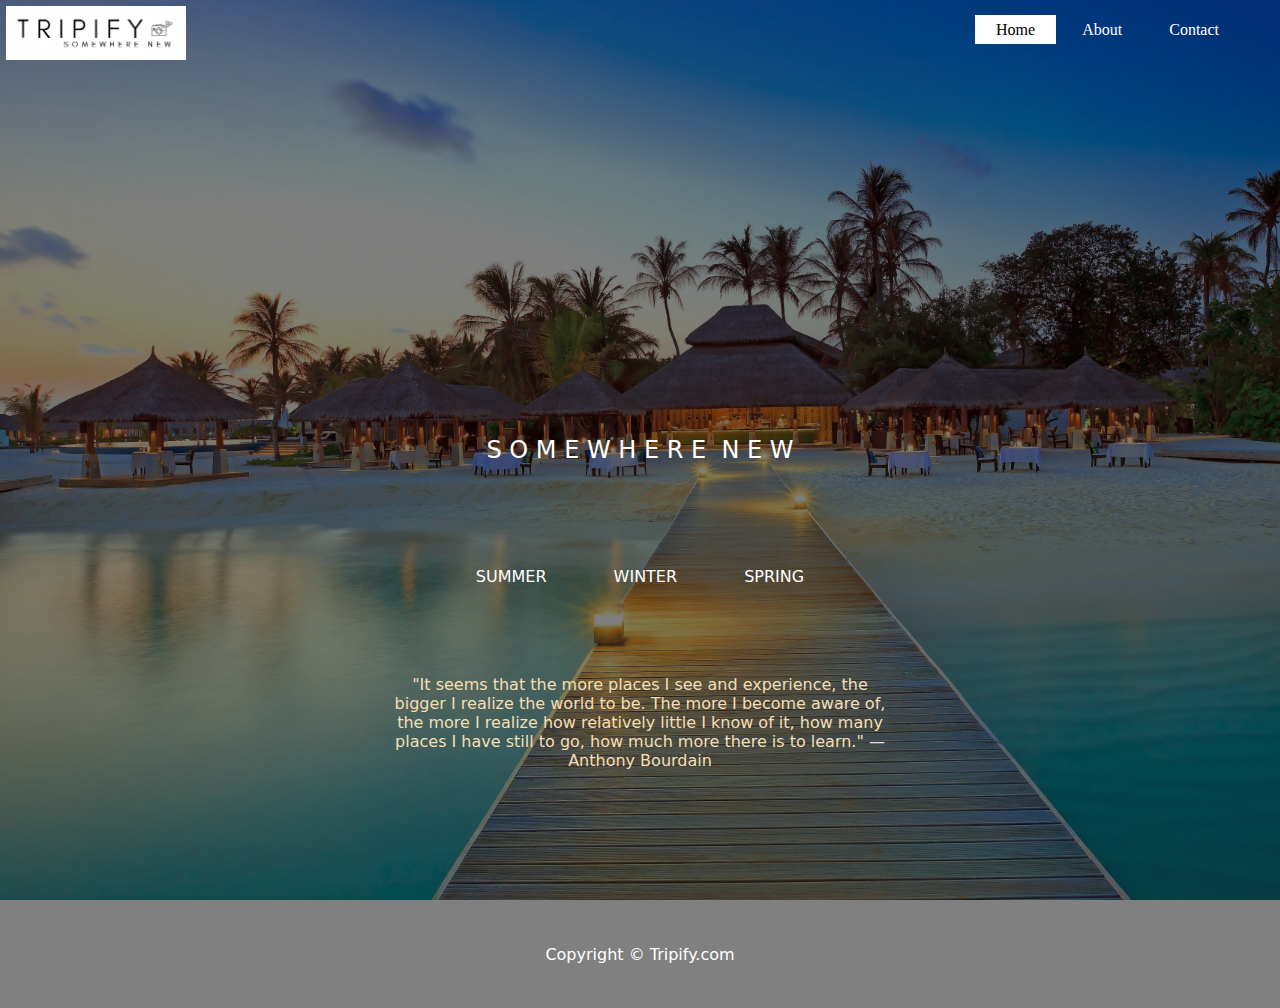
<file: index.html>
<!DOCTYPE html>
<html lang="en">

<head>
    <meta charset="UTF-8">
    <meta http-equiv="X-UA-Compatible" content="IE=edge">
    <meta name="viewport" content="width=device-width, initial-scale=1.0">
    <link rel="stylesheet" href="css/home.css">
    <link rel="stylesheet" href="css/utile.css">
    <title>Tripify</title>

</head>

<body>
    <header>
        <div class="main">
            <ul>
                <li><a class="active" href="index.html">Home</a></li>
                <li><a href="about.html">About</a></li>
                <li><a href="contact.html">Contact</a></li>
            </ul>
        </div>
        <div class="">
            <img class="logo" src="img/logo.png" alt="Logo">
        </div>
    </header>
    <main>
        <div class="container">

            <div class="title">
                <pre>S O M E W H E R E  N E W</pre>
            </div>
            <div class="season">
                <a href="summer.html" class="btn">SUMMER</a>
                <a href="winter.html" class="btn">WINTER</a>
                <a href="spring.html" class="btn">SPRING</a>
            </div>
        </div>
        <div class="quote">
            <p>"It seems that the more places I see and experience, the bigger I realize the world to be. The more I become aware of, the more I realize how relatively little I know of it, how many places I have still to go, how much more there is to learn." — Anthony Bourdain</p>
        </div>

    </main>
    <footer class="flex-all-center">
        <p>Copyright &copy; Tripify.com</p>
    </footer>
</body>

</html>
</file>
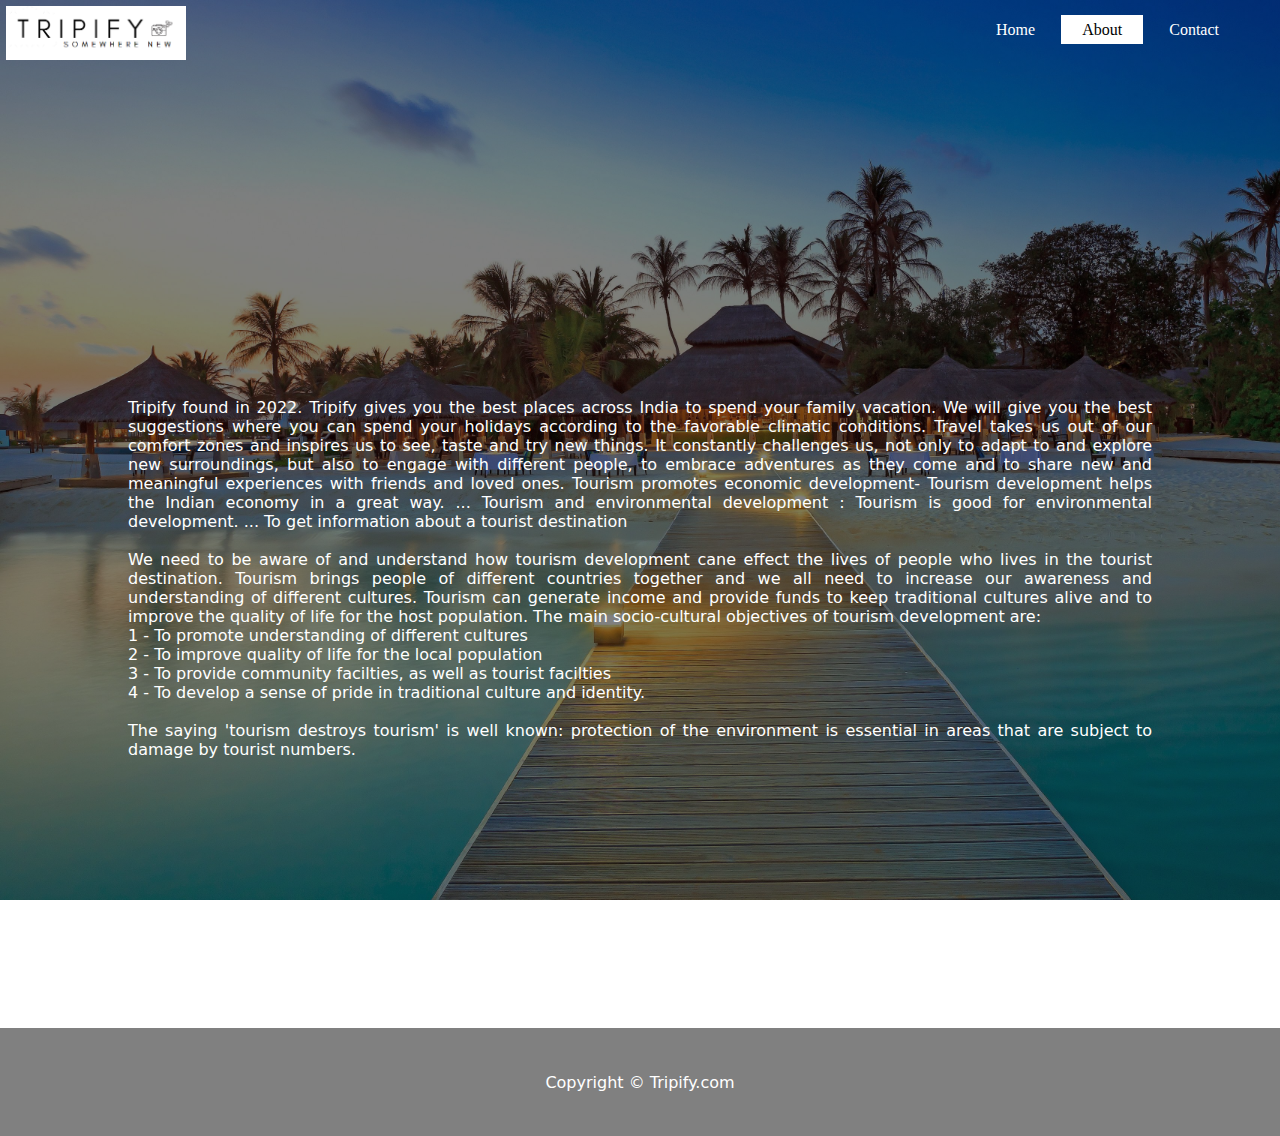
<file: about.html>
<!DOCTYPE html>
<html lang="en">

<head>
    <meta charset="UTF-8">
    <meta http-equiv="X-UA-Compatible" content="IE=edge">
    <meta name="viewport" content="width=device-width, initial-scale=1.0">
    <link rel="stylesheet" href="css/home.css">
    <link rel="stylesheet" href="css/utile.css">
    <link rel="stylesheet" href="css/about.css">
    <title>Tripify</title>

</head>

<body>
    <header>
        <div class="main">
            <ul>
                <li><a href="index.html">Home</a></li>
                <li><a class="active" href="about.html">About</a></li>
                <li><a href="contact.html">Contact</a></li>
            </ul>
        </div>
        <div class="">
            <img class="logo" src="img/logo.png" alt="Logo">
        
    </header>
    <main>
        
     
        <div class = "text">
        Tripify found in 2022.
        Tripify gives you the best places across India to spend your family vacation.
        We will give you the best suggestions where you can spend your holidays according to the
        favorable climatic conditions. Travel takes us out of our comfort zones and inspires us to see, taste and try new things. It constantly challenges us, not only to adapt to and explore new surroundings, but also to engage with different people, to embrace adventures as they come and to share new and meaningful experiences with friends and loved ones.
        Tourism promotes economic development- Tourism development helps the Indian economy in a great way. ...
        Tourism and environmental development : Tourism is good for environmental development. ...
        To get information about a tourist destination
        <br><br>

        We need to be aware of and understand how tourism development cane effect the lives of people who lives in the tourist destination. Tourism brings people of different countries together and we all need to increase our awareness and understanding of different cultures. Tourism can generate income and provide funds to keep traditional cultures alive and to improve the quality of life for the host population. The main socio-cultural objectives of tourism development are:
        <br>
        1 - To promote understanding of different cultures<br>
        2 - To improve quality of life for the local  population<br>
        3 - To provide community facilties, as well as tourist facilties<br>    
        4 - To develop a sense of pride in traditional culture and identity.<br><br>

        The saying 'tourism destroys tourism' is well known: protection of the environment is essential in areas that are subject to damage by tourist numbers.

        </div>




    </main>
    <footer class="flex-all-center">
        <p>Copyright &copy; Tripify.com</p>
    </footer>
</body>

</html>
</file>
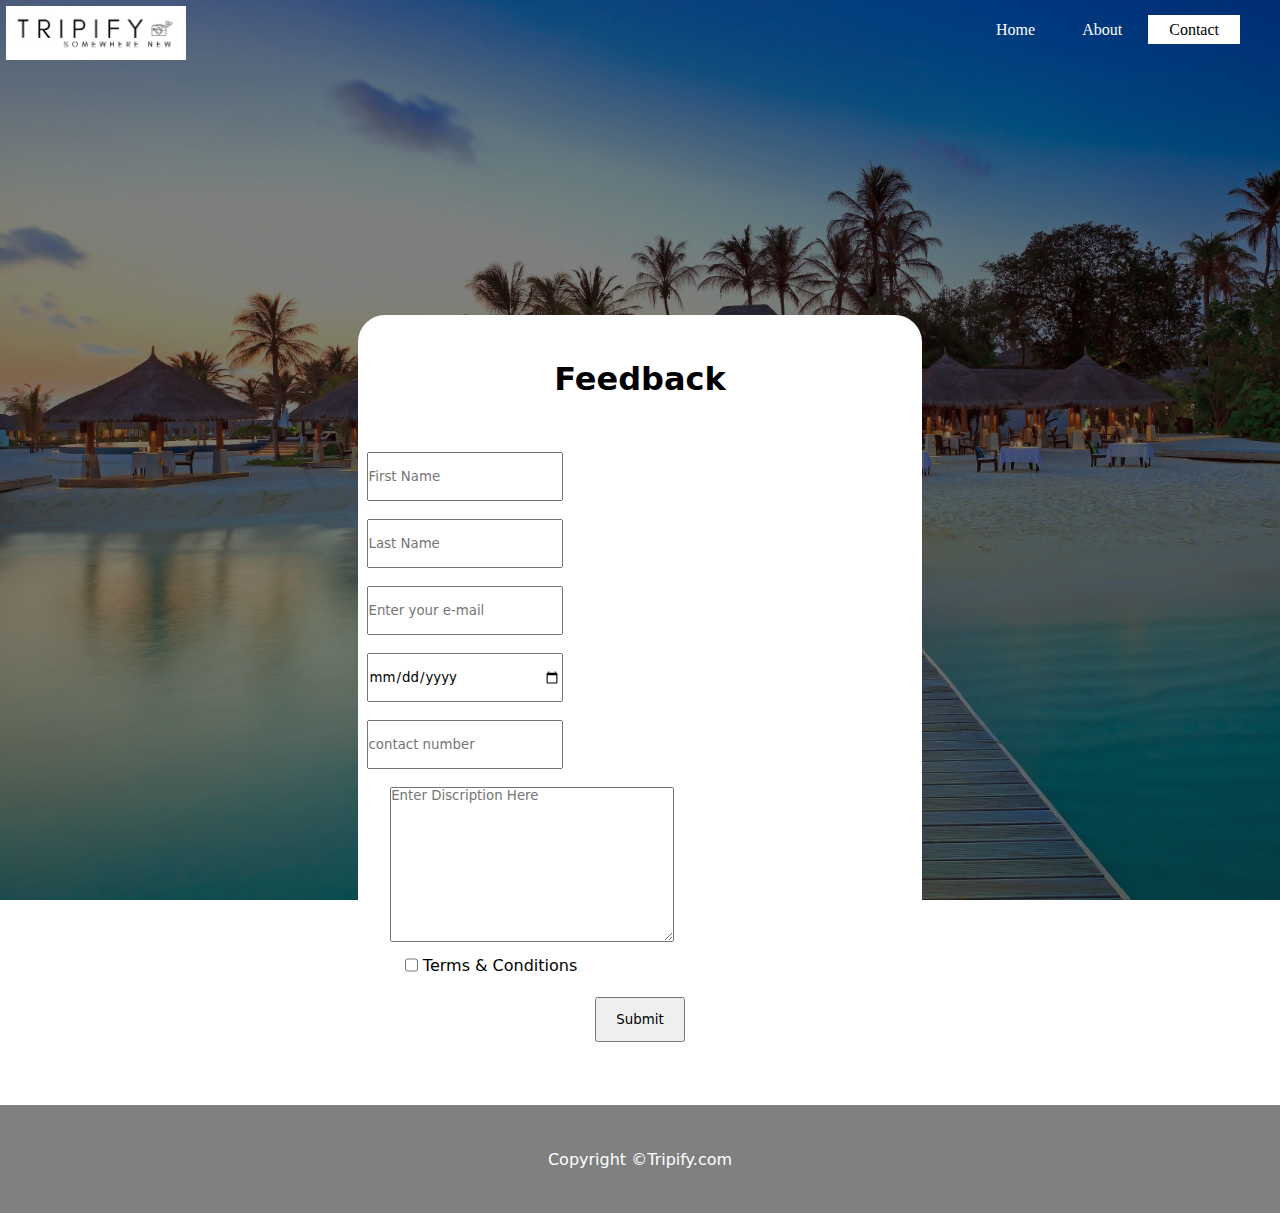
<file: contact.html>
<!DOCTYPE html>
<html lang="en">

<head>
    <meta charset="UTF-8">
    <meta http-equiv="X-UA-Compatible" content="IE=edge">
    <meta name="viewport" content="width=device-width, initial-scale=1.0">
    <link rel="stylesheet" href="css/home.css">
    <link rel="stylesheet" href="css/utile.css">
    <link rel="stylesheet" href="css/contact.css">
    <title>Tripify</title>

</head>

<body>
    <header>
        <div class="main">
            <ul>
                <li><a href="index.html">Home</a></li>
                <li><a href="about.html">About</a></li>
                <li><a class="active" href="contact.html">Contact</a></li>
            </ul>
        </div>
        <div class="">
            <img class="logo" src="img/logo.png" alt="Logo">
        </div>
    </header>
    <main>
        <div class="form">
            <form action="">
                <h1>Feedback</h1>
                <input class = "name m" type="text" placeholder = "First Name">
                <input class = "name m" type="text" placeholder = "Last Name">
                <input class = "mail m" type = "email" placeholder = "Enter your e-mail">
                <input class="date m" type="date" name="" id="" placeholder="DOB">
                <input class = "contact m" type = "tel" placeholder="contact number">
                <textarea class="feedback mf" name="" id="" cols="30" rows="10" placeholder="Enter Discription Here"></textarea>
                <div class="terms">
                    <input type="checkbox" name="terms" id="">
                    <p>Terms & Conditions</p>
                </div>
                <button class="submit">Submit</button>
            </form>
        </div>
        
    </main>
    <footer class="flex-all-center">
        <p>Copyright &copy;Tripify.com</p>
    </footer>
</body>

</html>
</file>
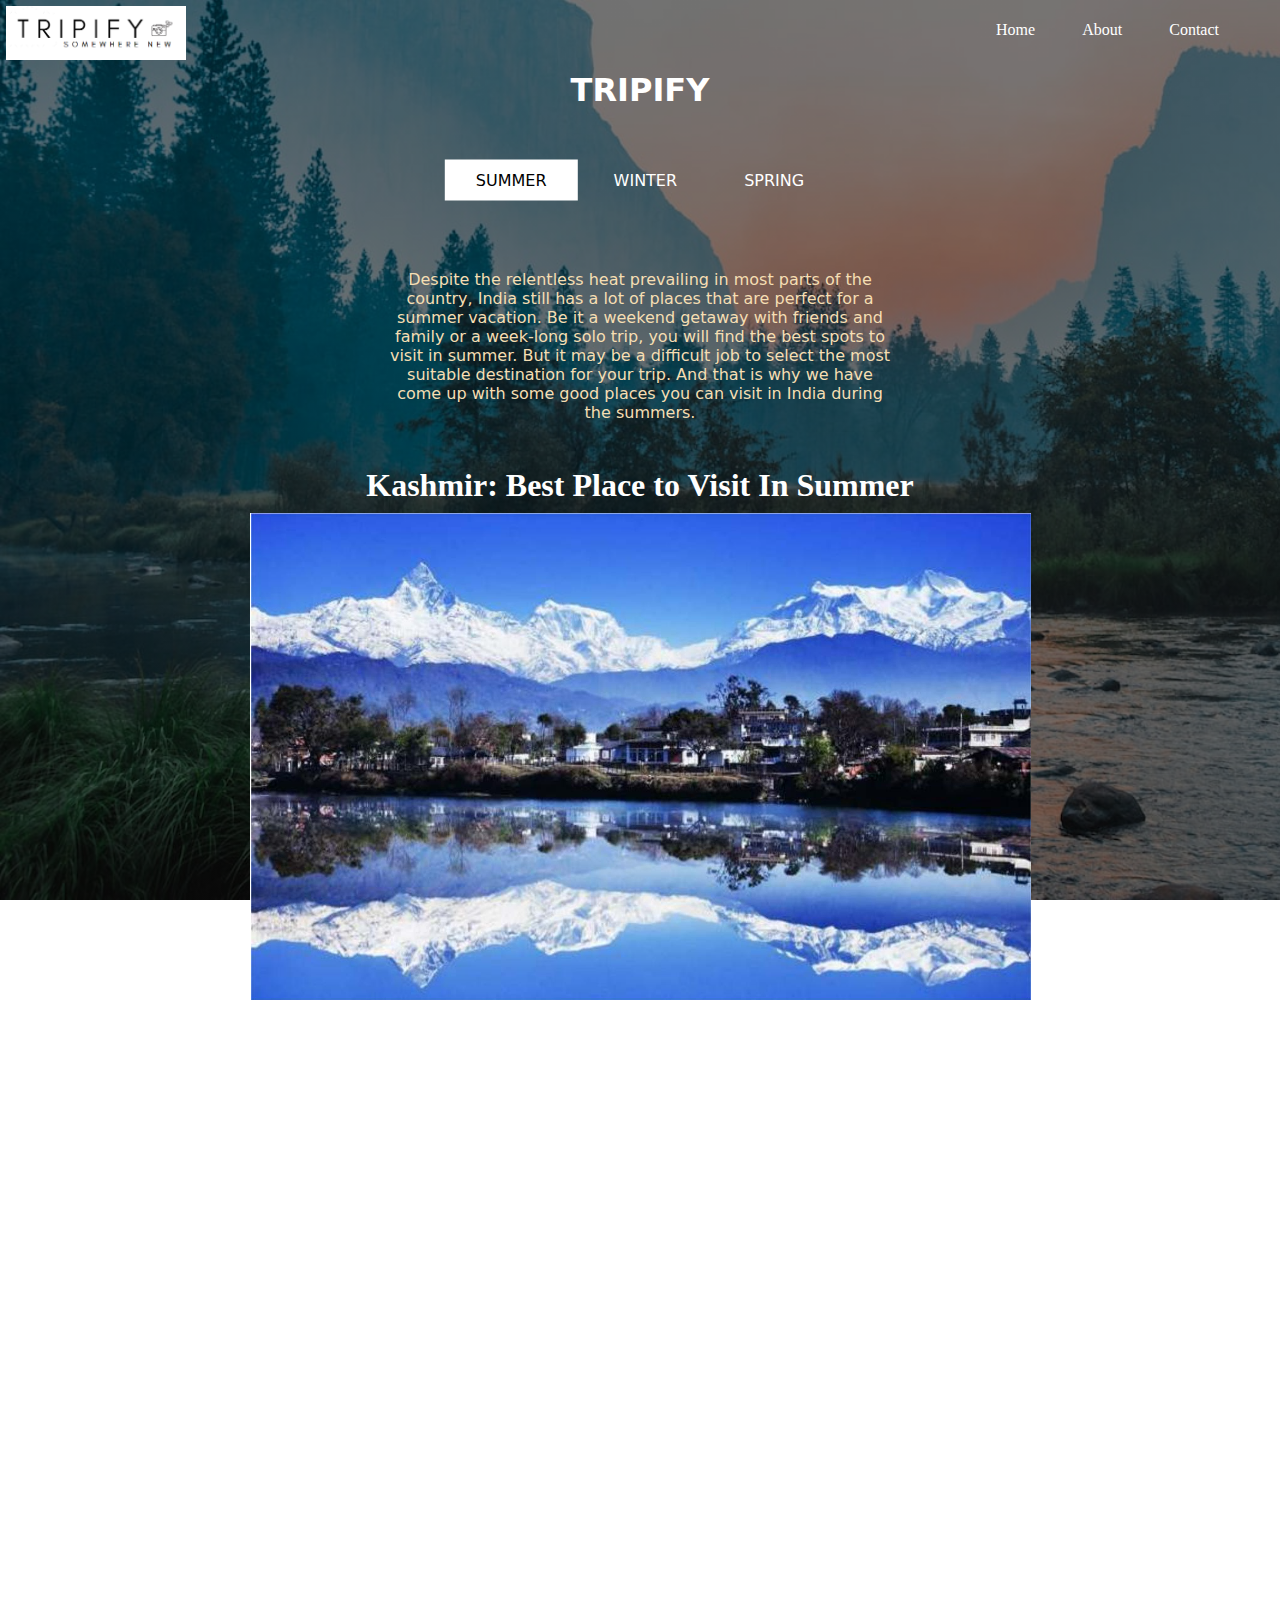
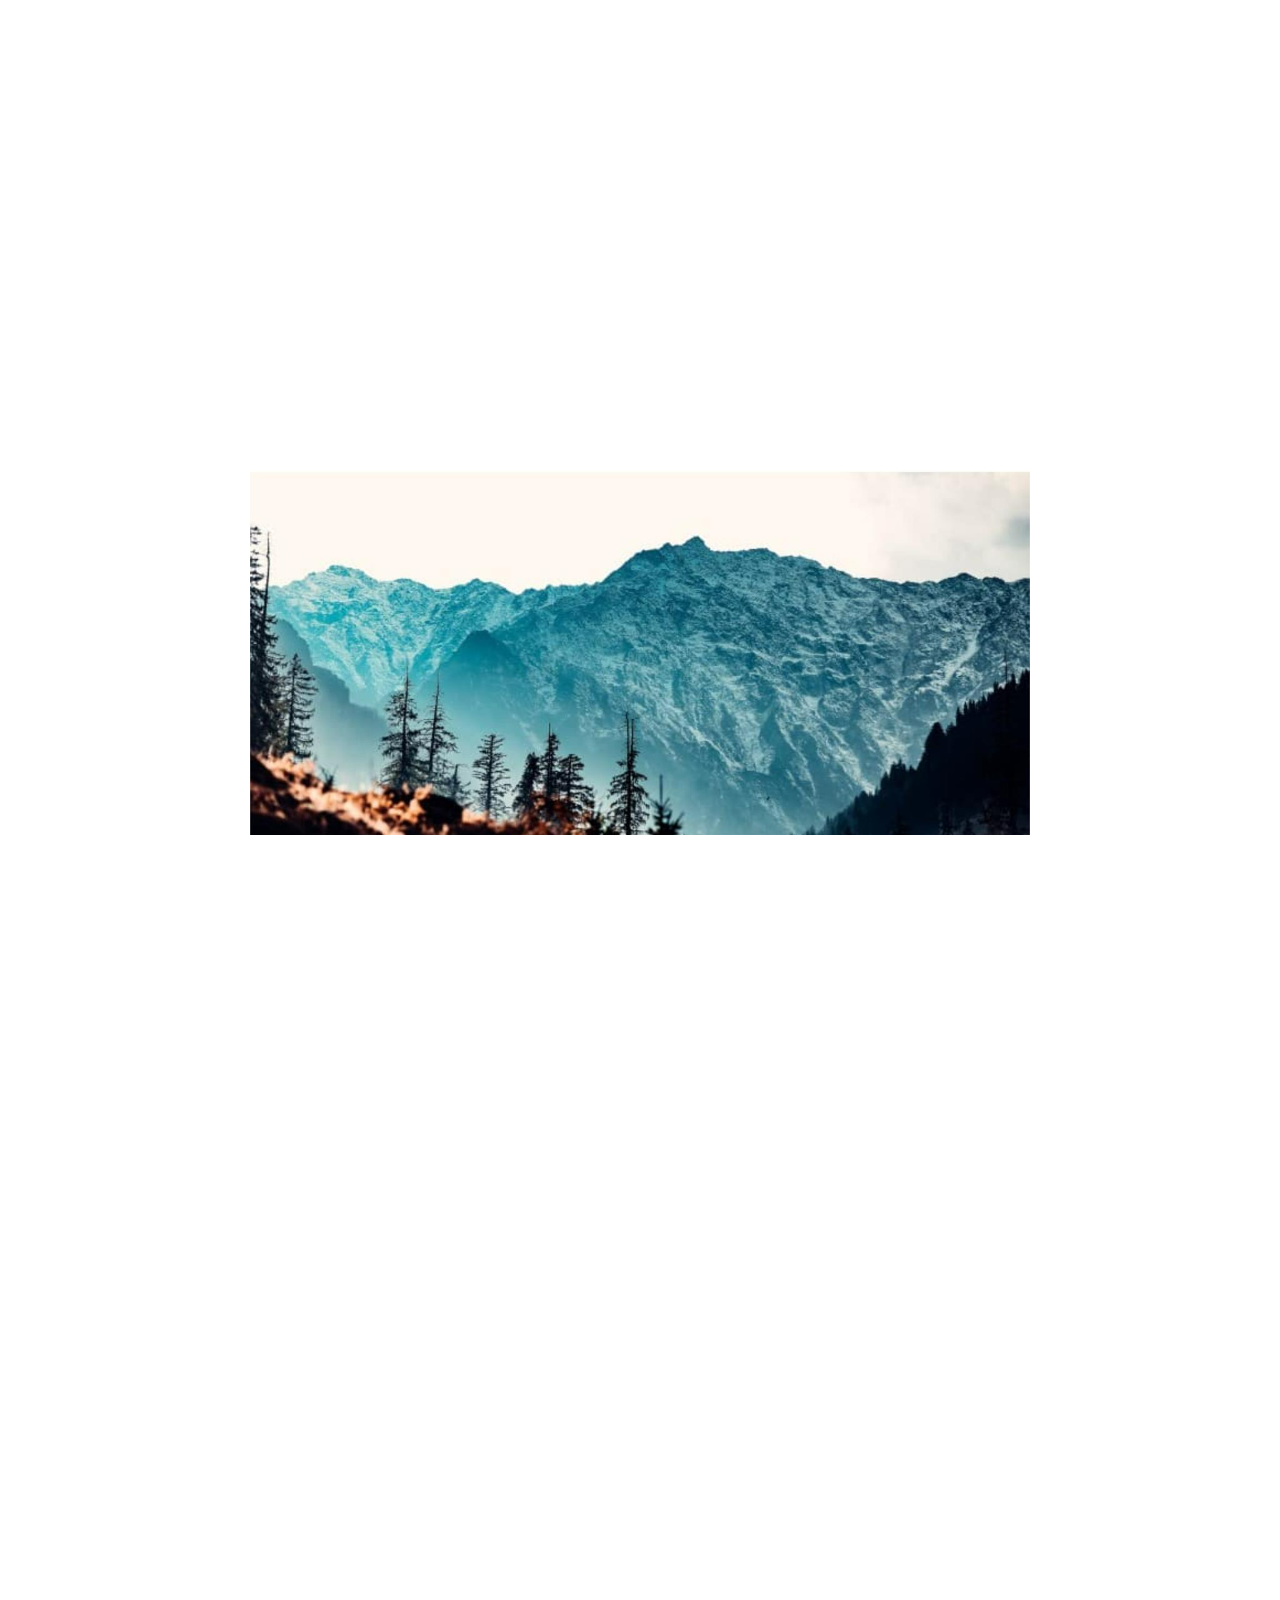
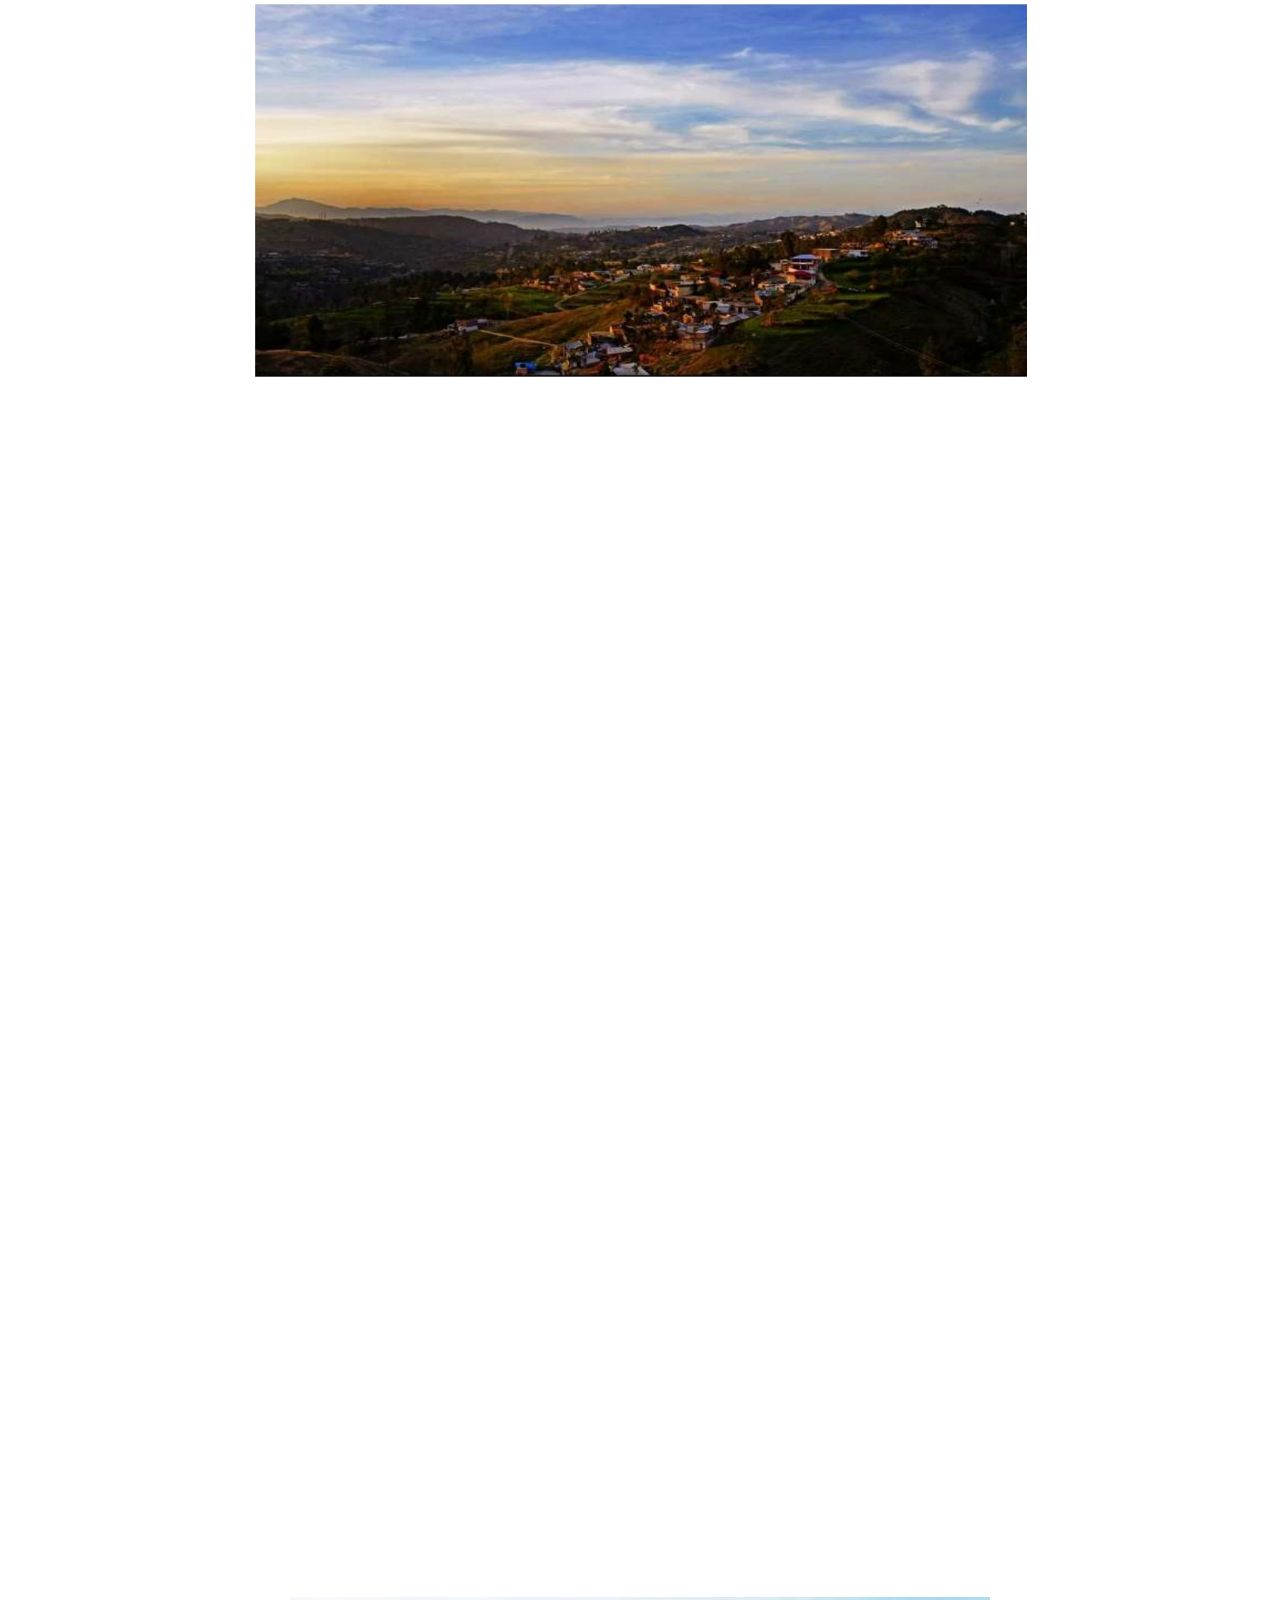
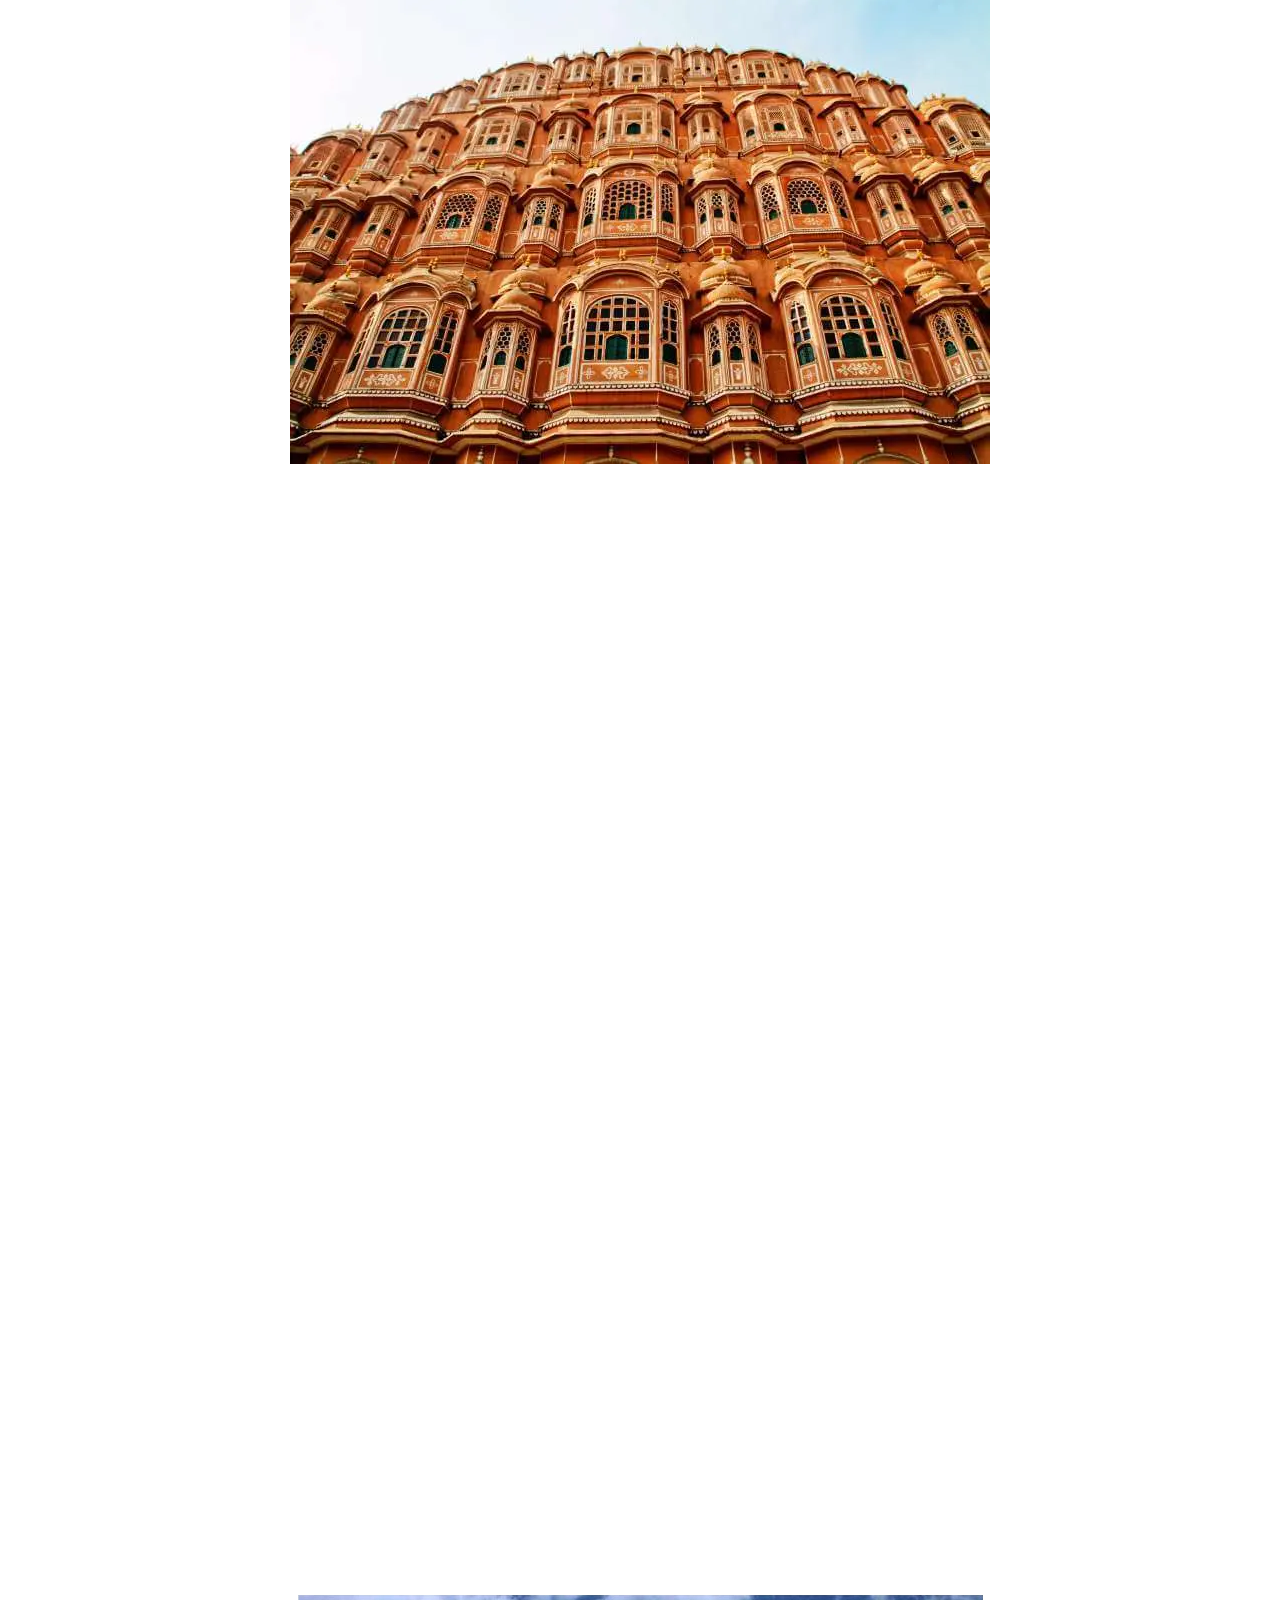
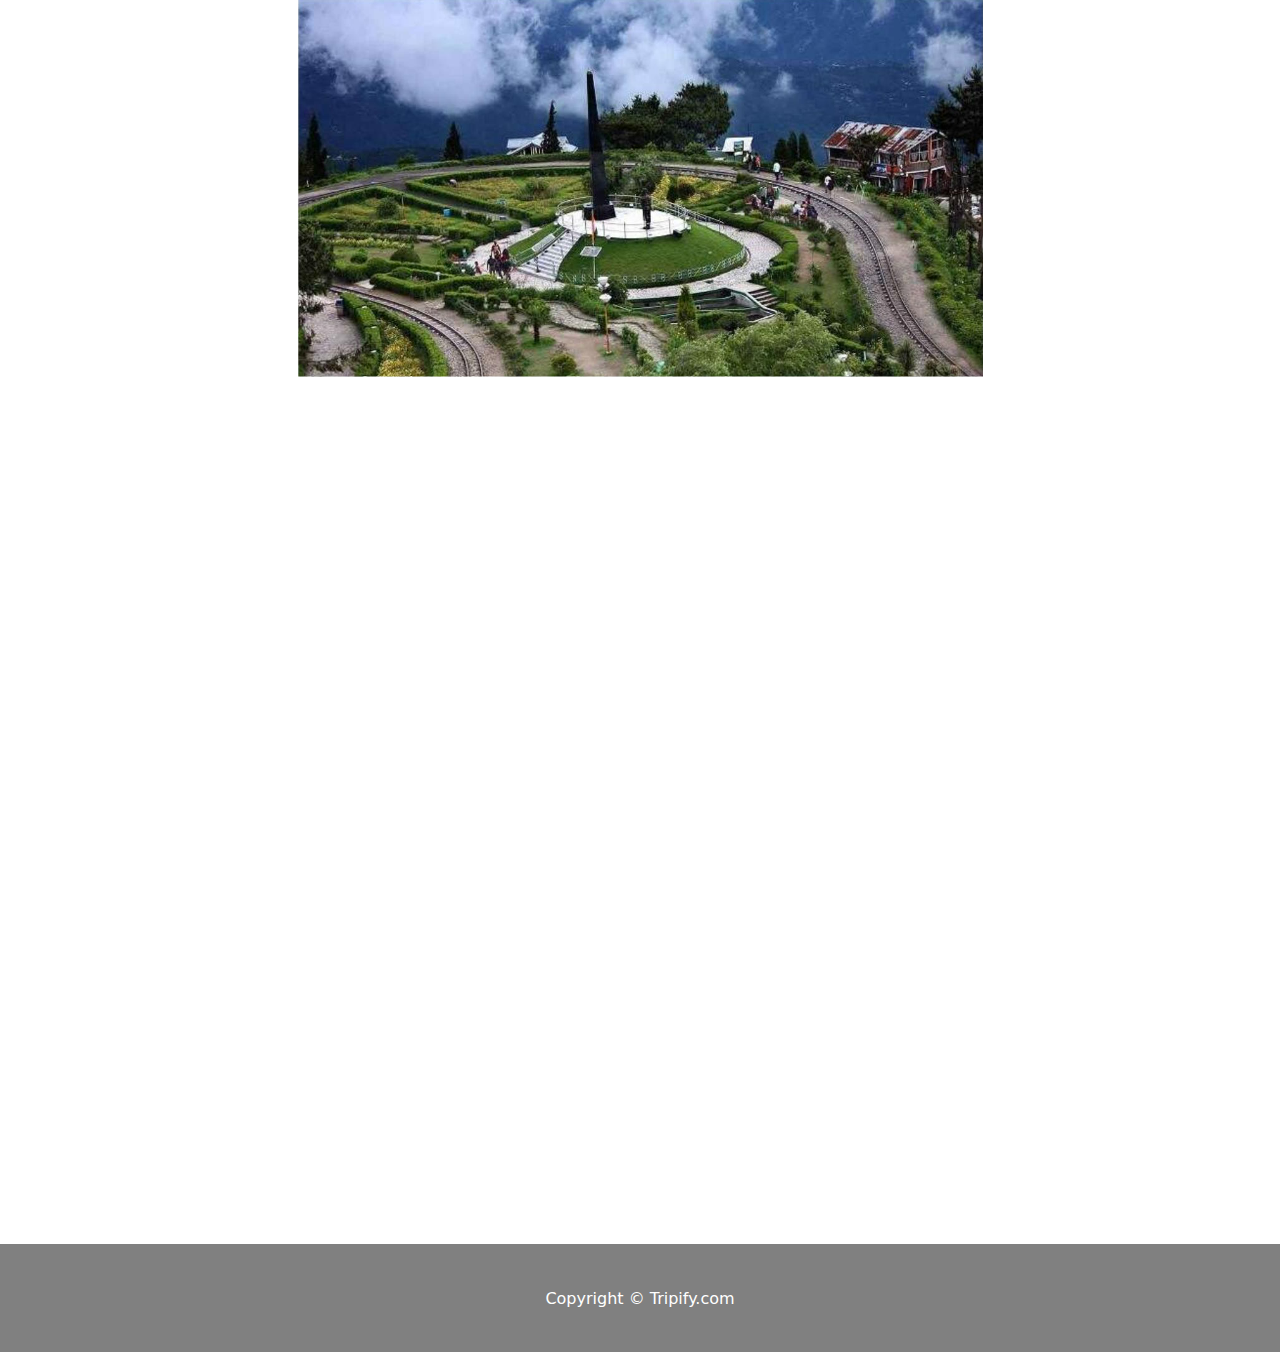
<file: summer.html>
<!DOCTYPE html>
<html lang="en">

<head>
    <meta charset="UTF-8">
    <meta http-equiv="X-UA-Compatible" content="IE=edge">
    <meta name="viewport" content="width=device-width, initial-scale=1.0">
    <link rel="stylesheet" href="css/summer.css">
    <link rel="stylesheet" href="css/utile.css">
    <title>Tripify</title>

</head>

<body>
    <header>
        <div class="main">
            <ul>
                <li><a href="index.html">Home</a></li>
                <li><a href="about.html">About</a></li>
                <li><a href="contact.html">Contact</a></li>
            </ul>
            <div class="">
                <img class="logo" src="img/logo.png" alt="Logo">
            </div>
            <div class="title">
                <h1><b>TRIPIFY</b></h1>
            </div>
            <div class="season">
                <a class="btn active" href="summer.html" >SUMMER</a>
                <a class="btn" href="winter.html">WINTER</a>
                <a class="btn" href="spring.html">SPRING</a>
            </div>
        </div>
    </header>
    <main>
        <div class="container">
            <div class="info">
                <p>Despite the relentless heat prevailing in most parts of the country, India still has a lot of places that are perfect for a summer vacation. Be it a weekend getaway with friends and family or a week-long solo trip, you will find the best spots to visit in summer. But it may be a difficult job to select the most suitable destination for your trip. And that is why we have come up with some good places you can visit in India during the summers.</p>
            </div>
            <div class="place">
                <h1>Kashmir: Best Place to Visit In Summer</h1>
                <img src="img/kashmir.png" alt="">
                <p class="tag-line">“If there is a heaven on earth,</p>
                <p class="tag-line">It is here…it is here….”</p>
                <div class="pre">
                    <h3>· SPECIAL ABOUT KASHMIR:</h3>
                    <p>i. Kashmir has a variety of terrains ranging from lakes, snow-capped mountains, coniferous kissed hills to glacier fed rivers.</p>
                    <p>ii. On one hand, Kashmir is covered with wild untouched terrain and on the other, there are fields of saffron and orchards of apples awaiting their full bloom.</p>
                    <h3>· HOW TO REACH:</h3>
                    <p>i. Nearest Airport is in Srinagar</p>
                    <p>ii. Nearest railhead is Jammu, 290 km away from Kashmir</p>
                    <h3>· PLACES TO VISIT:</h3>
                    <p>i. Kashmir has everything you can think about- lakes, houseboats, hills and gardens</p>
                    <p>ii. Cruise in the azure waters of Dal Lake</p>
                    <p>iii. Take a gondola ride in Gulmarg and visit the many bollywood destinations in Pahalgam</p>
                    <p>iv. Sonmarg is known for its enthralling land of flamboyant blooming flower filled pastures, plush greenery, snow-capped mountains, still valleys and pine flocked slopes</p>
                    <h3>· Places To Stay:</h3>
                    <p>The Vintage Gulmarg, The Chinar Resort & Spa, The Orchard Retreat & Spa</p>
                    <h3>· Average Budget:</h3>
                    <p>₹8,000-13,000 per person.</p>
                    <h3>· Places to eat:</h3>
                    <p>Alchi Kitchen, Dana Pani, and Stream Restaurant</p>
                </div>
            </div>
            <div class="place">
                <h1>Manali</h1>
                <img src="img/manali.png" alt="">
                <p class="tag-line">“The mountains are calling and I must go.”</p>
                <div class="pre">
                    <h3>· What so special about Manali:</h3>
                    <p>i. Manali is mainly more for adventure seekers and best visited during the month of march-June.
                    </p>
                    <p>ii. It is a rustic enclave known for its cool climate and snow-capped mountains, offering respite
                        to tourists escaping scorching heat of the plains.</p>
                    <h3>· How to Reach:</h3>
                    <p>i. Nearest Airport is Bhuntar, 50 km away from Manali</p>
                    <p>ii. Nearest rail head is in Chandigarh, 291 km away from Manali</p>
                    <p>iii. Road trip: Manali is 546 km away from Delhi</p>
                    <h3>· Places To Stay:</h3>
                    <p>The Himalayan, Snow Valley Resorts, Himalayan Heights, Honeymoon Inn</p>
                    <h3>· Average Budget:</h3>
                    <p>₹6,000-9,000 per person</p>
                    <h3>· Places to eat:</h3>
                    <p>Casa Bella Vista, Chopsticks Restaurant, and The Johnson’s Cafe & Hotel</p>
                </div>
            </div>
            <div class="place">
                <h1>Shimla: Rich History</h1>
                <img src="img/shimla.png" alt="">
                <p class="tag-line">“Shimla the queen of hills”</p>
                <div class="pre">
                    <h3>· WHAT SO SPECIAL ABOUT SHIMLA:</h3>
                    <p>i. The town is famous for pleasant walking experiences on hillsides surrounded by pine and oak
                        forests.</p>
                    <p>ii. This capital city of Himachal Pradesh is famous for The Mall, ridge, and toy train.</p>
                    <p>iii. With colonial style buildings, the town has relics of ancient past that lend it a distinct
                        look.</p>
                    <h3>· HOW TO REACH:</h3>
                    <p>i. Nearest Airport is Chandigarh, 115 km away</p>
                    <p>ii. Nearest railhead is Kalka</p>
                    <p>iii. Road Trip: Shimla is 360 km away from Delhi</p>
                    <h3>· PLACES TO VISIT:</h3>
                    <p>i. Mall road which fascinates the tourist the most.</p>
                    <p>ii. Jakhu Hill is a short and a beautiful drive from Shimla. Visit Lord Hanuman’s Temple here.
                    </p>
                    <p>iii. Another major landmark is the Viceregal Lodge which was built during the British reign.</p>
                    <p>iv. If you have a fetish for polo then stops over at Annandale which is 4km from the Ridge.</p>
                    <h3>· SHIMLA IS FAMOUS FOR:</h3>
                    <p>i. Popular handicrafts of Shimla include shawls, wooden items, metal items, decorative items,
                        wooden carvings, and carpets.</p>
                    <p>ii. The Tibetan Market is a great place for shopping for such beautiful handicrafts.</p>
                    <h3>· Places To Stay:</h3>
                    <p>i. Snow Valley Resorts, The Oberoi Cecil, Woodville Palace Hotel Shimla, Radisson Jass Shimla and
                        you can also camp on the hills.</p>
                    <h3>· Average Budget:</h3>
                    <p>₹6,000-10,000 per person.</p>
                    <h3>· Places to eat:</h3>
                    <p>Cafe Shimla Times, Himachali Rasoi, and Cecil Restaurant.</p>
                </div>
            </div>
            <div class="place">
                <h1>Jaipur: The Pink City</h1>
                <img src="img/jaipur.webp" alt="">
                <p class="tag-line">"Padharo Hamare Desh"</p>
                <div class="pre">
                    <h3>· WHAT SO SPECIAL ABOUT JAIPUR:</h3>
                    <p>The Pink City, Jaipur is the capital of Rajasthan. In this otherwise hot city, winter is pleasurable. The city experiences lovely weather, which is great for sightseeing. Also, during this season Jaipur organizes many famous festive events like the Jaipur Literature Fest. The royal beauty of Jaipur makes it one of the best places to visit in winter in North India.</p>
                    <h3>· HOW TO REACH:</h3>
                    <p></p>
                    <h3>· PLACES TO VISIT:</h3>
                    <p>i. Admire the exotic architectural styles that combine both Mughal and Rajput characteristics at Jal Mahal or Water Palace in Jaipur.</p>
                    <p>ii. Staying at Lohagarh Fort Resort is one of the best things to do in Jaipur as you get to experience the royalty of the Pink City.</p>
                    <p>iii. If you are looking for an entire Rajasthani cultural experience, head on over to the Chokhi Dhani. </p>
                    <p>iv. Ranthambore National Park is an adventure lover’s delight where there is a myriad range of greenery and fauna.</p>
                    <h3>· JAIPUR IS FAMOUS FOR:</h3>
                    <p>Planned by Vidyadhar Bhattacharya, Jaipur holds the distinction of being the first planned city of India. Renowned globally for its coloured gems, the capital city of Rajasthan combines the allure of its ancient history with all the advantages of a metropolis.</p>
                    <h3>· Places To Stay:</h3>
                    <p> Regenta Central Jal Mahal, Park Prime, and Royal Orchid Central</p>
                    <h3>· Average Budget:</h3>
                    <p>₹8,000-11,000 per person.</p>
                    <h3>· Places to eat:</h3>
                    <p>Jaipur Adda,The Rajput Room,Samode Haveli,Dragon House and Degree East</p>
                </div>
            </div>
            <div class="place">
                <h1>Darjeeling: Tea Garden Paradise</h1>
                <img class="show" src="img/darjeeling.png" alt="">
                <p class="tag-line">“A great journey start with the great cup of tea”</p>
                <div class="pre">
                    <h3>· ABOUT DARJEELING:</h3>
                    <p>Darjeeling is famous throughout the world for the tea it grows and the great view of the Kanchenjunga range of mountains that it offers. It is also known for its richness in cultural & natural heritage and the famous toy train that has been declared a UN heritage.</p>
                    <h3>· HOW TO REACH:</h3>
                    <p>i. Bagdogra is the nearest airport from Darjeeling, located at a distance of 65 km.</p>
                    <p>ii. Darjeeling has its own railway station, named Darjeeling Railway Station.</p>
                    <p>iii. Road trip: Nearest major city from Darjeeling is Kolkata, 165 km away.</p>
                    <h3>· WHAT INTRESTING TO DO IN DARJEELING:</h3>
                    <p>i. Visit the famous monasteries like Ghoom Monastery.</p>
                    <p>ii. Witness wildlife at the largest high altitude zoo in India, Padmaja Naidu Himalayan Zoological Park.</p>
                    <p>iii. Spend an evening in the bustling Batasia Loop, one of major tourist attractions of Darjeeling.</p>
                    <h3>· Places To Stay:</h3>
                    <p>MAYFAIR Darjeeling, Sterling Darjeeling, Summit Hermon Hotel & Spa</p>
                    <h3>· Average Budget:</h3>
                    <p>₹8,500-13,500 per person</p>
                    <h3>· Places to eat:</h3>
                    <p>Kunga Restaurant, Sunset Lounge, and Gatty’s Cafe</p>
                </div>
            </div>
        </div>
    </main>
    <footer class="flex-all-center">
        <p>Copyright &copy; Tripify.com</p>
    </footer>
</body>
</html>
</file>
<file: css/home.css>
* {
    margin: 0;
    padding: 0;
    font-family: system-ui, -apple-system, BlinkMacSystemFont, 'Segoe UI', Roboto, Oxygen, Ubuntu, Cantarell, 'Open Sans', 'Helvetica Neue', sans-serif;
}

body{
    background-image: linear-gradient(rgba(0, 0, 0, 0.5), rgba(0, 0, 0, 0.5)), url("home-bg.jpg");
    background-repeat: no-repeat;
    background-size: cover;
    background-attachment: fixed;
}

header {
    
    height: 30vh;
    
    
}
.main {
    max-width: 1200px;
    margin: auto;

}

.logo{
    height: 6vh;
    margin: .5vw;
    
}

ul {
    float: right;
    list-style: none;
    margin-top: 20px;
}

li {
    display: inline;
    
}

ul li a {
    text-decoration: none;
    font-family: serif;
    color: #fff;
    padding: 5px 20px;
    border: 1px solid transparent;
    transition: 0.5s ease;

    
}

ul li a:hover {
    background-color: #fff;
    color: black;
}

main{
    min-height: 70vh;
}


.title {
    font-family: Bradley hand cursive;
    font-weight: 400;
    font-size: x-large;
    display: flex;
    position: absolute;
    top: 50%;
    left: 50%;
    transform: translate(-50%, -50%);
    color: white;
}

.season {
    
    
    position: absolute;
    top: 64%;
    left: 50%;
    transform: translate(-50%, -50%);
    color: white;

}

.quote{
    color: wheat;
    width: 50vw;
    border-radius: 1vw;
    display: flex;
    align-items: center;
    justify-content: center;
    position: absolute;
    top: 75vh;
    left: 25vw;
}

.quote p{
    width: 40vw;
    text-align: center;
}

footer {
    height: 12vh;
    background-color: gray;
    color: white;
    font-family: 'Roboto', sans-serif;
}
</file>
<file: css/utile.css>
.btn {
    
    border: 1px solid transparent;
    padding: 10px 30px;
    color: white;
    text-decoration: none;
    transition: 0.5s ease;
    
}

.btn:hover {
    background-color: #fff;
    color: black;
}

.flex-all-center{
    display: flex;
    justify-content: center;
    align-items: center;
}

.active{
    background-color: #fff;
    color: black;
}
.tag-line{
    margin: 1vh;
    position: relative;
    left: 20%;
    font-family: 'Dancing Script', cursive;
}
</file>
<file: css/about.css>
* {
    margin: 0;
    padding: 0;
    font-family: system-ui, -apple-system, BlinkMacSystemFont, 'Segoe UI', Roboto, Oxygen, Ubuntu, Cantarell, 'Open Sans', 'Helvetica Neue', sans-serif;
}

body{
    background-image: linear-gradient(rgba(0, 0, 0, 0.5), rgba(0, 0, 0, 0.5)), url("home-bg.jpg");
    background-repeat: no-repeat;
    background-size: cover;
    background-attachment: fixed;
}

header {
    
    height: 30vh;
    
    
}
.main {
    max-width: 1200px;
    margin: auto;

}

.logo{
    height: 6vh;
    margin: .5vw;
    
}

ul {
    float: right;
    list-style: none;
    margin-top: 20px;
}

li {
    display: inline;
    
}

ul li a {
    text-decoration: none;
    font-family: serif;
    color: #fff;
    padding: 5px 20px;
    border: 1px solid transparent;
    transition: 0.5s ease;

    
}

ul li a:hover {
    background-color: #fff;
    color: black;
}

main{
    min-height: 70vh;
    color: white;
    text-align: justify;

}
.text{
    margin: 10vw;
}




footer {
    height: 12vh;
    background-color: gray;
    color: white;
    font-family: 'Roboto', sans-serif;
}
</file>
<file: css/contact.css>
* {
    margin: 0;
    padding: 0;
    font-family: system-ui, -apple-system, BlinkMacSystemFont, 'Segoe UI', Roboto, Oxygen, Ubuntu, Cantarell, 'Open Sans', 'Helvetica Neue', sans-serif;
}

body{
    background-image: linear-gradient(rgba(0, 0, 0, 0.5), rgba(0, 0, 0, 0.5)), url("home-bg.jpg");
    background-repeat: no-repeat;
    background-size: cover;
    background-attachment: fixed;
}

header {
    
    height: 30vh;
    
    
}
.main {
    max-width: 1200px;
    margin: auto;

}

.logo{
    height: 6vh;
    margin: .5vw;
    
}

ul {
    float: right;
    list-style: none;
    margin-top: 20px;
}

li {
    display: inline;
    
}

ul li a {
    text-decoration: none;
    font-family: serif;
    color: #fff;
    padding: 5px 20px;
    border: 1px solid transparent;
    transition: 0.5s ease;

    
}

ul li a:hover {
    background-color: #fff;
    color: black;
}

main{
    min-height: 70vh;
    display: flex;
    align-items: center;
    justify-content: center;
}


.form{
    background-color: white;
    width: 44vw;
    border-radius: 3vh;
    margin: 5vh;

}
form{
    display: flex;
    flex-direction: column;
    justify-content: space-between;
    align-items: center;
    position: relative;
    top: 10%;

}

.form h1{
    margin: 5vh;
}

.name{
    
    height: 5vh;
    width: 15vw;
}

.mail{
    height: 5vh;
    width: 15vw;


}

.date{
    height: 5vh;
    width: 15vw;
    
}

.contact{
    height: 5vh;
    width: 15vw;

}

.feedback{
    height: 17vh;
    width: 22vw;

}
.m{
    margin: 1vh 40vh 1vh 1vh;

}
.mf{
    margin: 1vh 25vh 1vh 1vh;
}
.terms{
    display: flex;
    position: relative;
    right: 26%;
}

.submit{
    margin: 2vh;
    height: 5vh;
    width: 7vw;
}

.terms p{
    margin: .5vh;
}

footer {
    height: 12vh;
    background-color: gray;
    color: white;
    font-family: 'Roboto', sans-serif;
}
</file>
<file: css/summer.css>
@import url('https://fonts.googleapis.com/css2?family=ABeeZee&family=Dancing+Script:wght@700&family=M+PLUS+1p:wght@100&display=swap');

* {
    margin: 0;
    padding: 0;
    font-family: system-ui, -apple-system, BlinkMacSystemFont, 'Segoe UI', Roboto, Oxygen, Ubuntu, Cantarell, 'Open Sans', 'Helvetica Neue', sans-serif;
}

body {
    background-image: linear-gradient(rgba(0, 0, 0, 0.5), rgba(0, 0, 0, 0.5)), url("summer-bg.jpg");
    background-repeat: no-repeat;
    background-size: cover;
    background-attachment: fixed;
}

header {
    height: 30vh;

}

.main {
    max-width: 1200px;
    margin: auto;

}

.logo{
    display: inline-block;
    height: 6vh;
    margin: .5vw;
    position: absolute;
    left: 0;
}

ul {
    float: right;
    list-style: none;
    margin-top: 20px;
}

li {
    display: inline;

}

ul li a {
    text-decoration: none;
    font-family: serif;
    color: #fff;
    padding: 5px 20px;
    border: 1px solid transparent;
    transition: 0.5s ease;


}

ul li a:hover {
    background-color: #fff;
    color: black;
}



.title {
    font-family: Bradley hand cursive;
    position: absolute;
    top: 10%;
    left: 50%;
    transform: translate(-50%, -50%);
    color: white;
}

.season {


    position: absolute;
    top: 20%;
    left: 50%;
    transform: translate(-50%, -50%);
    color: white;

}

.container {
    min-height: 70vh;
    display: flex;
    flex-direction: column;
    justify-content: center;
    align-items: center;



}

.info {

    color: wheat;
    width: 50vw;
    border-radius: 1vw;
    display: flex;
    align-items: center;
    justify-content: center;
    
}

.info p{
    width: 40vw;
    text-align: center;
}

.place {
    margin: 2vh;
    padding: 2vh;
    width: 80vw;
    border-radius: 5vh;
    display: flex;
    flex-direction: column;
    align-items: center;

}

.place h1 {
    font-family: Bradley hand cursive;
    margin: 1vh;
    color: white;

}

.tag-line {
    color: white;
    margin: 1vh;
    position: relative;
    left: 20%;
    font-family: 'Dancing Script', cursive;
}

.pre {
    color: white;
    position: relative;
    right: 10%;
}

.pre p {
    margin: 2vh;
    width: 35vw;

}

footer {
    height: 12vh;
    background-color: gray;
    color: white;
    font-family: 'Roboto', sans-serif;
}
</file>
